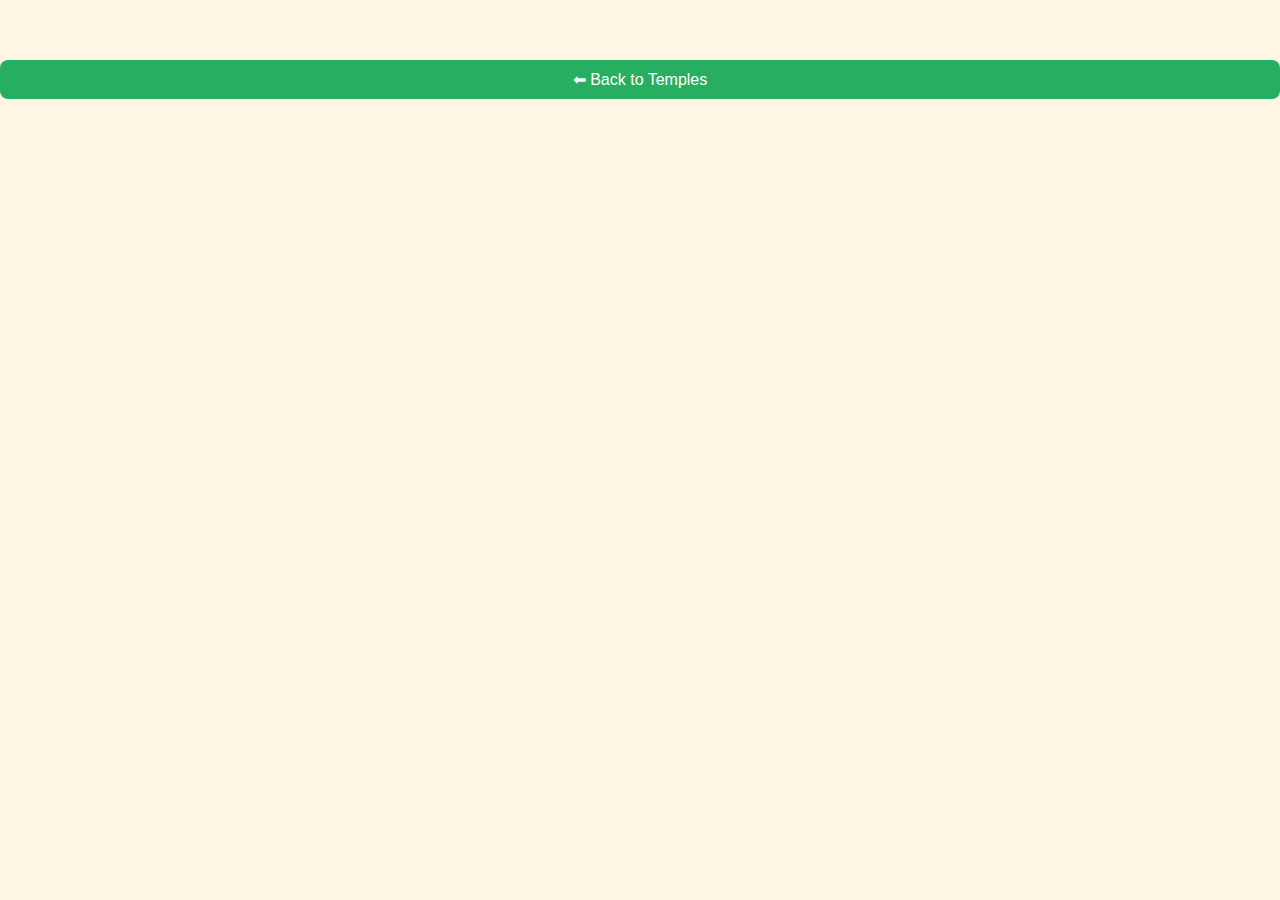
<file: project.html>
<!DOCTYPE html>
<html lang="en">
<head>
  <meta charset="UTF-8">
  <title>Temple Details</title>
  <link rel="stylesheet" href="style.css">
</head>
<body>
  <div class="temple-detail" id="temple-detail">
    <!-- Temple info loads dynamically -->
  </div>
  <a href="index.html" class="back-btn">⬅ Back to Temples</a>

  <script src="script.js"></script>
</body>
</html>
</file>
<file: style.css>
body {
  font-family: Arial, sans-serif;
  margin: 0;
  background: #fdf6e3;
  color: #333;
}

header {
  background: linear-gradient(45deg, #f39c12, #e74c3c);
  color: white;
  padding: 20px;
  text-align: center;
  font-size: 1.5em;
}

.intro {
  padding: 20px;
  background: #fff3cd;
  border-left: 5px solid #f39c12;
  margin: 20px;
  border-radius: 10px;
}

.temple-container {
  display: grid;
  grid-template-columns: repeat(auto-fit, minmax(280px, 1fr));
  gap: 20px;
  padding: 20px;
}

.card {
  background: white;
  border-radius: 12px;
  overflow: hidden;
  box-shadow: 0 4px 10px rgba(0,0,0,0.2);
  transition: 0.3s;
}

.card:hover {
  transform: scale(1.05);
}

.card img {
  width: 100%;
  height: 200px;
  object-fit: cover;
}

.card-body {
  padding: 15px;
}

.read-btn {
  display: inline-block;
  padding: 10px 15px;
  margin-top: 10px;
  background: #e67e22;
  color: white;
  border: none;
  border-radius: 8px;
  text-decoration: none;
  transition: 0.3s;
}

.read-btn:hover {
  background: #d35400;
}

footer {
  background: #f39c12;
  color: white;
  padding: 20px;
  text-align: center;
}

.temple-detail {
  padding: 20px;
  text-align: center;
}

.temple-detail img {
  max-width: 80%;
  border-radius: 12px;
  margin: 20px 0;
}

.back-btn {
  display: block;
  margin: 20px auto;
  text-align: center;
  background: #27ae60;
  color: white;
  padding: 10px 20px;
  border-radius: 8px;
  text-decoration: none;
}

.back-btn:hover {
  background: #1e8449;
}
</file>
